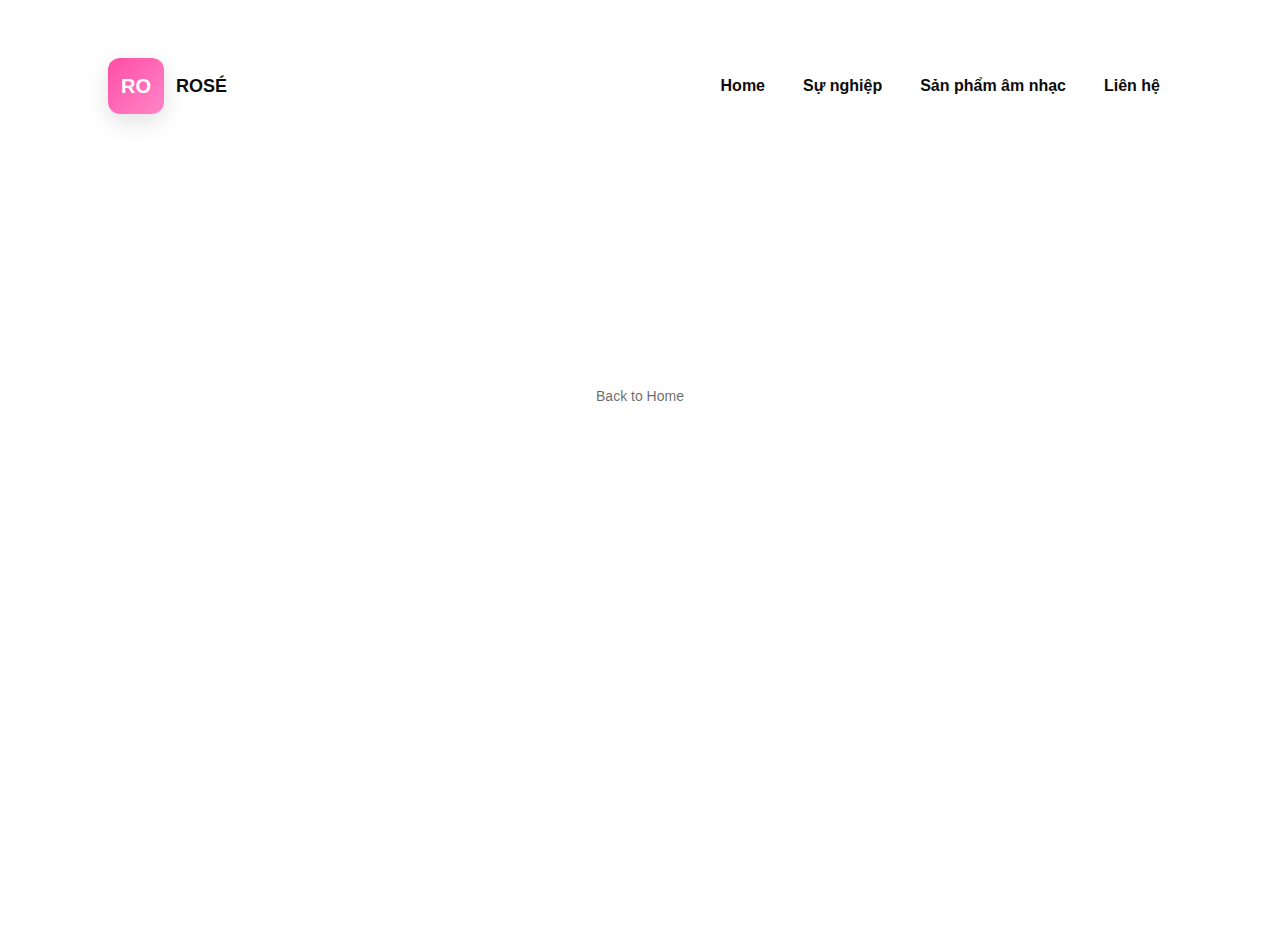
<file: contact.html>
<!doctype html>
<html lang="vi">
<head>
  <meta charset="utf-8" />
  <meta name="viewport" content="width=device-width,initial-scale=1" />
  <title>ROSE — Contact</title>
  <link rel="stylesheet" href="style.css">
</head>
<body class="page-fade show">
  <div class="container">
    <header class="header">
      <div class="brand"><div class="logo">RO</div><div><div style="font-weight:800;font-size:18px">ROSÉ</div></div></div>
      <nav class="nav"><a href="index.html">Home</a><a href="career.html">Sự nghiệp</a><a href="solo.html">Sản phẩm âm nhạc</a><a href="contact.html">Liên hệ</a></nav>
    </header>

    <main class="card section">
      <h2>Liên hệ</h2>
      <p style="color:rgba(0,0,0,0.7)">Các kênh chính thức (mẫu).</p>
      <ul style="list-style:none;margin-top:12px;padding:0">
        <li style="padding:8px 0"><strong>Instagram:</strong> <a href="https://www.instagram.com/roses_are_rosie/" target="_blank">roses_are_rosie</a></li>
        <li style="padding:8px 0"><strong>YouTube:</strong> <a href="https://www.youtube.com/channel/UCBo1hnzxV9rz3WVsv__Rn1g" target="_blank">Official Channel</a></li>
        <li style="padding:8px 0"><strong>Email quản lý:</strong> manager@example.com</li>
      </ul>
    </main>

    <footer class="footer">Back to <a href="index.html">Home</a></footer>
  </div>
</body>
</html>
</file>
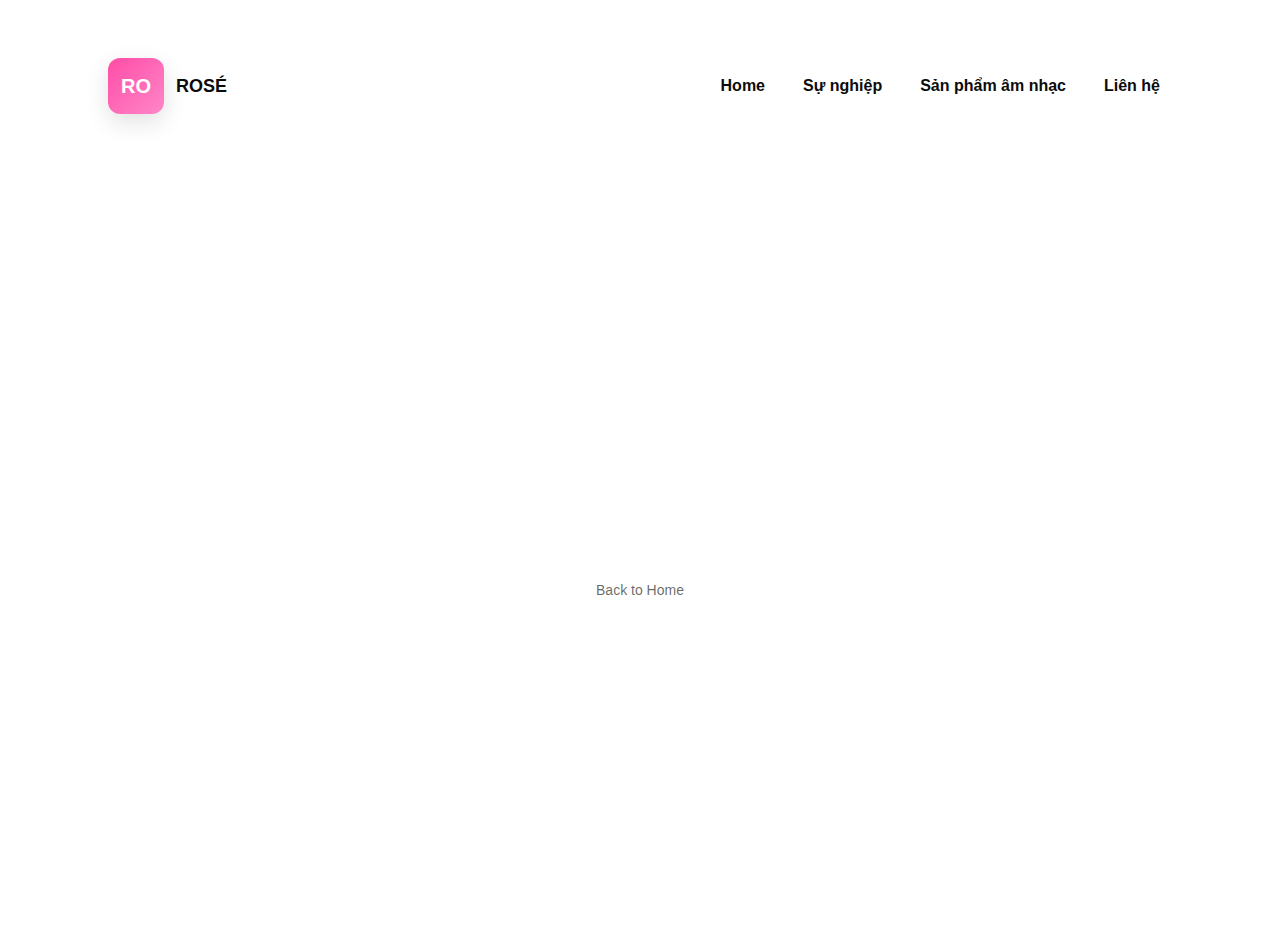
<file: solo.html>
<!doctype html>
<html lang="vi">
<head>
  <meta charset="utf-8" />
  <meta name="viewport" content="width=device-width,initial-scale=1" />
  <title>ROSE — Sản phẩm âm nhạc</title>
  <link rel="stylesheet" href="style.css">
</head>
<body class="page-fade show">
  <div class="container">
    <header class="header">
      <div class="brand"><div class="logo">RO</div><div><div style="font-weight:800;font-size:18px">ROSÉ</div></div></div>
      <nav class="nav"><a href="index.html">Home</a><a href="career.html">Sự nghiệp</a><a href="solo.html">Sản phẩm âm nhạc</a><a href="contact.html">Liên hệ</a></nav>
    </header>

    <main class="card section">
      <h2>Sản phẩm solo & MV</h2>
      <p style="color:rgba(0,0,0,0.7)">MV chính thức và audio.</p>

      <div class="music-grid" style="margin-top:14px">
        <div class="track" style="flex-direction:column;align-items:flex-start;">
          <h4>On The Ground — Official MV</h4>
          <iframe width="100%" height="240" src="https://www.youtube.com/embed/CKZvWhCqx1s" frameborder="0" allowfullscreen></iframe>
        </div>

        <div class="track" style="flex-direction:column;align-items:flex-start;">
          <h4>Gone — Official MV</h4>
          <iframe width="100%" height="240" src="https://www.youtube.com/embed/K9_VFxzCuQ0" frameborder="0" allowfullscreen></iframe>
        </div>

      </div>
    </main>

    <footer class="footer">Back to <a href="index.html">Home</a></footer>
  </div>
</body>
</html>
</file>
<file: style.css>
:root{--pink:#ff4da6;--dark:#0b0b0b;--muted:#f6f6f8;--accent:#ffd1e8;--card-radius:14px;--max-w:1100px;--shadow: 0 8px 24px rgba(11,11,11,0.12);font-family: 'Segoe UI', Roboto, Arial, sans-serif;}
*{box-sizing:border-box;margin:0;padding:0}
html,body{height:100%;background:linear-gradient(180deg,#fff 0%, #fff 60%);color:var(--dark);scroll-behavior:smooth;}
a{text-decoration:none;color:inherit}
.container{max-width:var(--max-w);margin:28px auto;padding:18px;}

/* header */
.header{display:flex;align-items:center;justify-content:space-between;gap:16px;padding:12px 0;}
.brand{display:flex;gap:12px;align-items:center;}
.logo{width:56px;height:56px;border-radius:12px;background:linear-gradient(135deg,var(--pink),#ff86c8);display:flex;align-items:center;justify-content:center;color:white;font-weight:700;font-size:20px;box-shadow:var(--shadow);}
.nav{display:flex;gap:14px;align-items:center}
.nav a{padding:8px 12px;border-radius:10px;transition:all .18s;font-weight:600;color:var(--dark)}
.nav a:hover{background:rgba(255,77,166,0.09);transform:translateY(-3px)}

/* banner carousel */
.banner{position:relative;border-radius:14px;overflow:hidden;box-shadow:var(--shadow);height:460px;}
.slide{position:absolute;inset:0;background-size:cover;background-position:center;opacity:0;transition:opacity .8s ease;}
.slide.active{opacity:1}
.banner .overlay{position:absolute;inset:0;background:linear-gradient(180deg, rgba(11,11,11,0.25), rgba(11,11,11,0.35));display:flex;flex-direction:column;justify-content:center;align-items:center;color:white;padding:20px;}
.banner h1{font-size:44px;letter-spacing:1px;margin-bottom:8px;text-shadow:0 6px 18px rgba(0,0,0,0.35);}
.banner p{max-width:760px;text-align:center;font-size:16px;color:rgba(255,255,255,0.9)}
.banner .controls{position:absolute;left:18px;bottom:18px;display:flex;gap:8px;align-items:center}
.btn{display:inline-block;padding:10px 14px;background:linear-gradient(90deg,var(--pink),#ff86c8);color:white;border-radius:10px;font-weight:700;transition:transform .18s, box-shadow .18s;}
.btn:hover{transform:translateY(-4px);box-shadow:0 8px 20px rgba(255,77,166,0.12)}

/* music play button */
.play-toggle{position:fixed;right:18px;bottom:18px;z-index:80;background:rgba(11,11,11,0.8);color:white;padding:12px;border-radius:50%;width:56px;height:56px;display:flex;align-items:center;justify-content:center;box-shadow:0 8px 24px rgba(0,0,0,0.35);cursor:pointer}
.play-toggle:hover{transform:scale(1.05)}

/* lightbox */
.lightbox{position:fixed;inset:0;background:rgba(0,0,0,0.85);display:none;align-items:center;justify-content:center;z-index:120}
.lightbox img{max-width:90%;max-height:90%;border-radius:12px;box-shadow:0 20px 60px rgba(0,0,0,0.6)}

/* cards and content */
.card{background:linear-gradient(180deg, #fff, var(--muted));padding:18px;border-radius:var(--card-radius);box-shadow:var(--shadow);transform:translateY(0); transition:transform .5s, box-shadow .4s, opacity .6s;opacity:0;will-change:transform,opacity;}
.card.visible{opacity:1;transform:translateY(0);}
.section{margin-top:20px}
.info-list{list-style:none;padding:0}
.info-list li{padding:8px 0;border-bottom:1px dashed rgba(11,11,11,0.05);font-weight:600}

/* music grid */
.music-grid{display:grid;grid-template-columns:repeat(auto-fit,minmax(240px,1fr));gap:14px}
.track{padding:12px;border-radius:12px;background:white;box-shadow:0 6px 18px rgba(0,0,0,0.06);display:flex;gap:12px;align-items:center;transition:transform .25s}
.track:hover{transform:translateY(-6px)}
.track img{width:72px;height:72px;border-radius:8px;object-fit:cover}
.track .meta{flex:1}

/* footer */
.footer{margin-top:28px;padding:18px;text-align:center;color:rgba(0,0,0,0.6);font-size:14px}

/* page fade */
.page-fade{opacity:0;transition:opacity .45s ease}
.page-fade.show{opacity:1}

/* responsive */
@media(max-width:900px){.banner{height:300px}.nav{display:none}}
</file>
